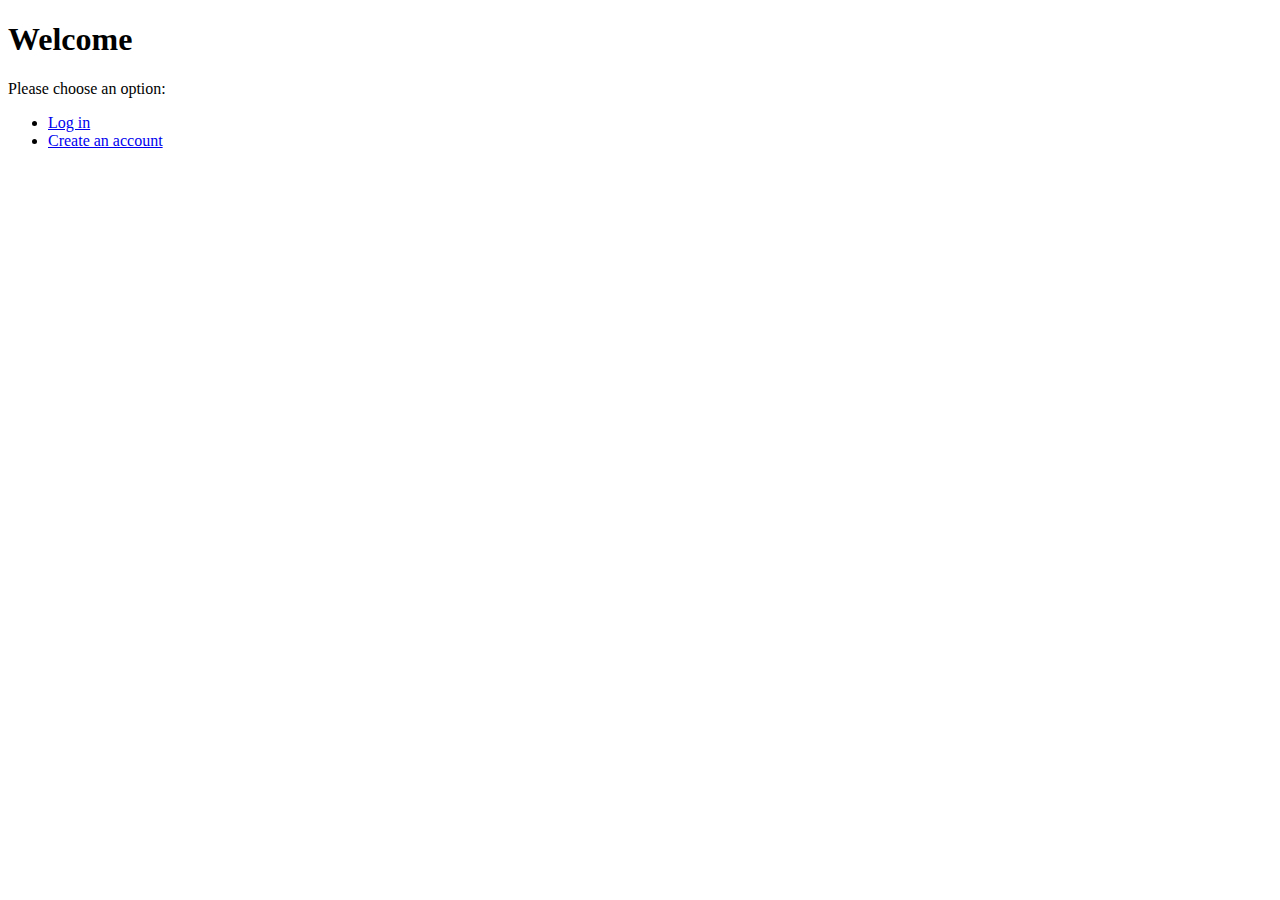
<file: lab10/src/main/resources/static/index.html>
<!doctype html>
<html lang="en">
<head>
    <meta charset="UTF-8">
    <title>Home</title>
</head>
<body>

<h1>Welcome</h1>
<p>Please choose an option:</p>

<ul>
    <li><a href="/login">Log in</a></li>
    <li><a href="/register">Create an account</a></li>
</ul>

</body>
</html>
</file>
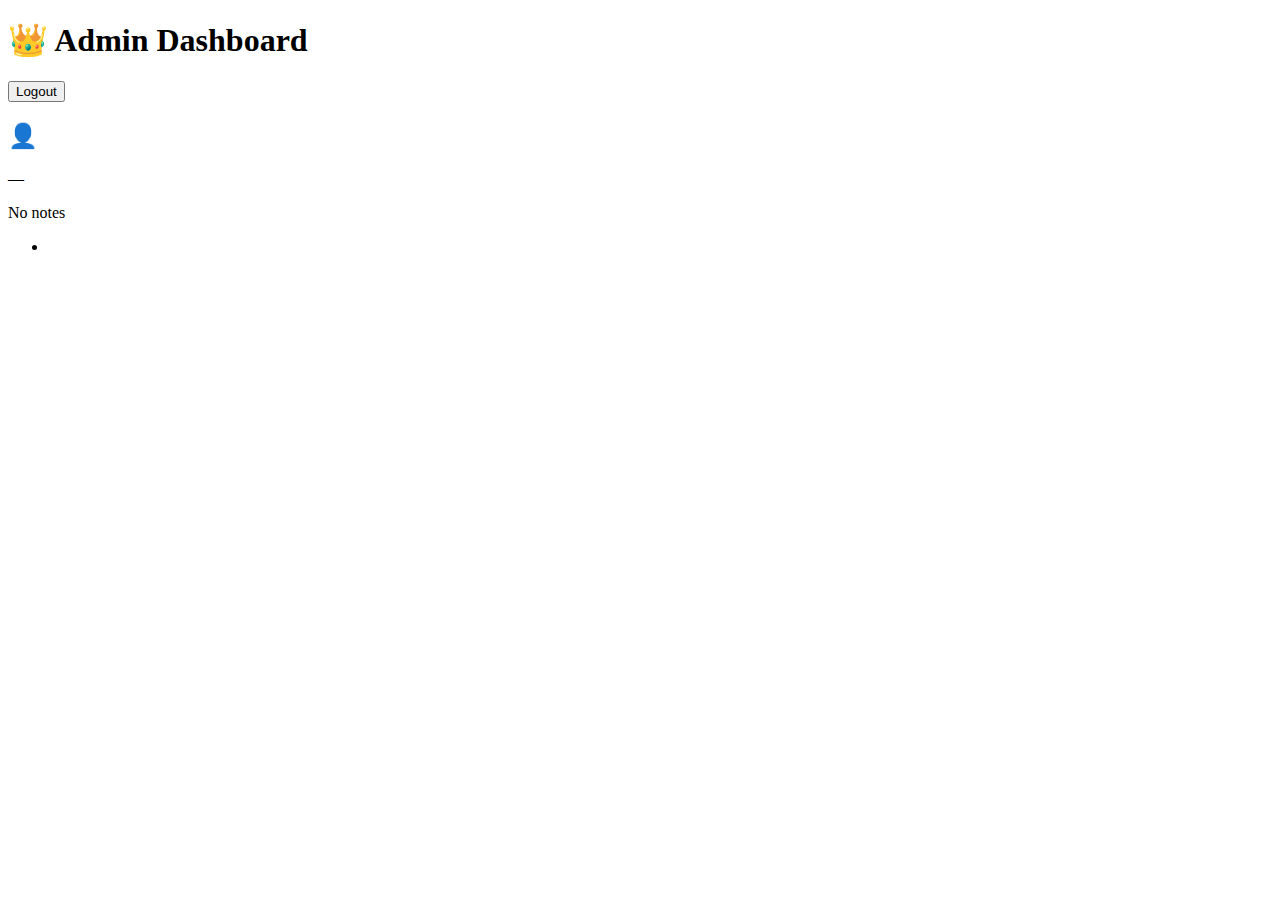
<file: lab10/src/main/resources/templates/admin.html>
<!DOCTYPE html>
<html xmlns:th="http://www.thymeleaf.org">
<head>
    <title>Admin Dashboard</title>
    <meta charset="UTF-8">
    <link rel="stylesheet" th:href="@{/css/style.css}">
</head>
<body>

<div class="container admin">

    <div class="header">
        <h1>👑 Admin Dashboard</h1>

        <form th:action="@{/logout}" method="post">
            <input type="hidden"
                   th:name="${_csrf.parameterName}"
                   th:value="${_csrf.token}" />
            <button class="logout-btn" type="submit">Logout</button>
        </form>
    </div>

    <div class="user-card" th:each="user : ${users}">

        <h2>👤 <span th:text="${user.username}"></span></h2>

        <p class="user-info">
            <span th:text="${user.email}"></span>
            —
            <strong th:text="${user.role}"></strong>
        </p>

        <div th:if="${#lists.isEmpty(user.notes)}" class="empty">
            No notes
        </div>

        <ul class="notes" th:if="${!#lists.isEmpty(user.notes)}">
            <li th:each="note : ${user.notes}">
                <strong th:text="${note.title}"></strong>
                <p th:text="${note.content}"></p>
            </li>
        </ul>

    </div>

</div>

</body>
</html>
</file>
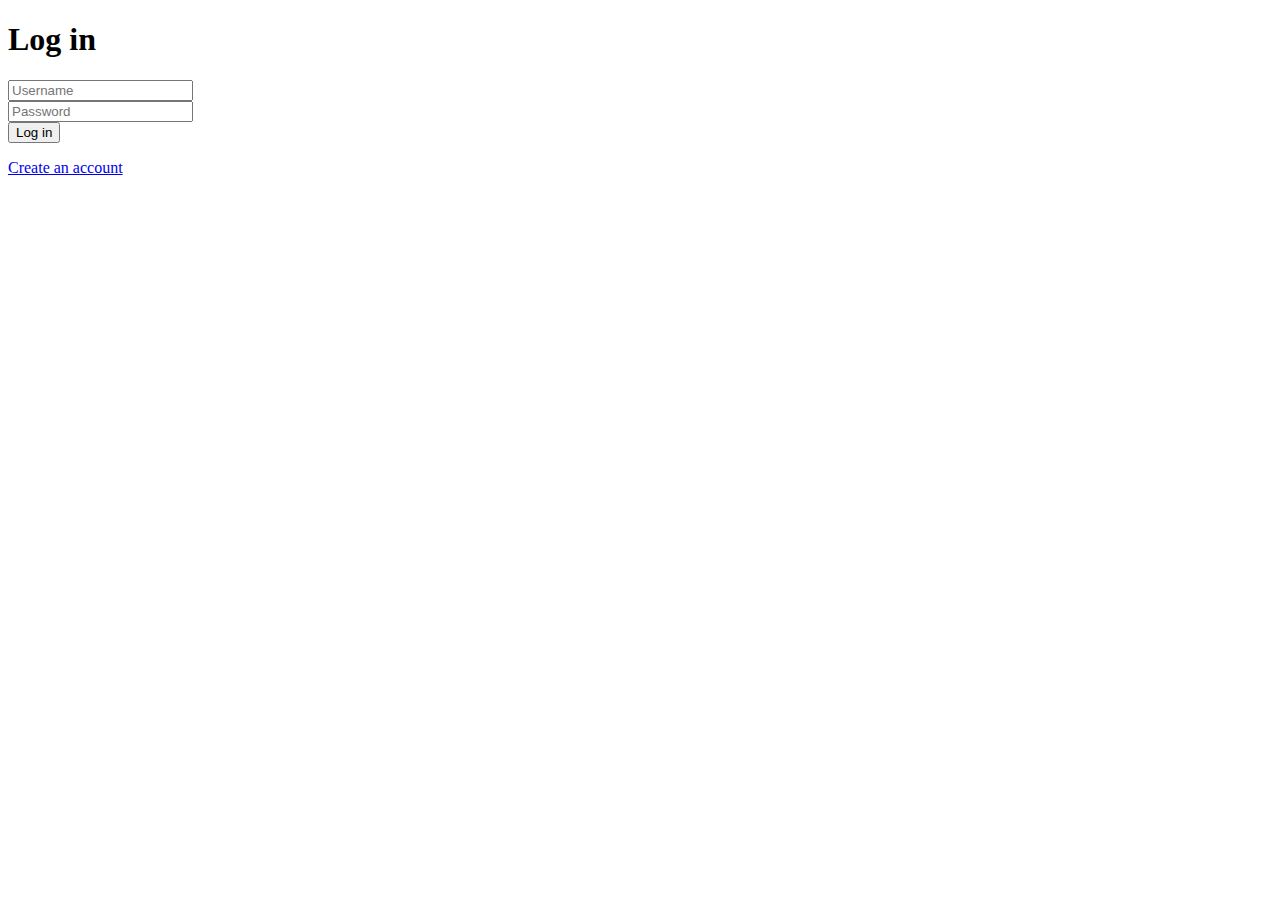
<file: lab10/src/main/resources/templates/login.html>
<!doctype html>
<html lang="en">
<head>
    <meta charset="UTF-8">
    <title>Login</title>
</head>
<body>

<h1>Log in</h1>

<form method="post" action="/login">
    <input type="text" name="username" placeholder="Username" required />
    <br/>
    <input type="password" name="password" placeholder="Password" required />
    <br/>
    <button type="submit">Log in</button>
</form>

<p>
    <a href="/register">Create an account</a>
</p>

</body>
</html>
</file>
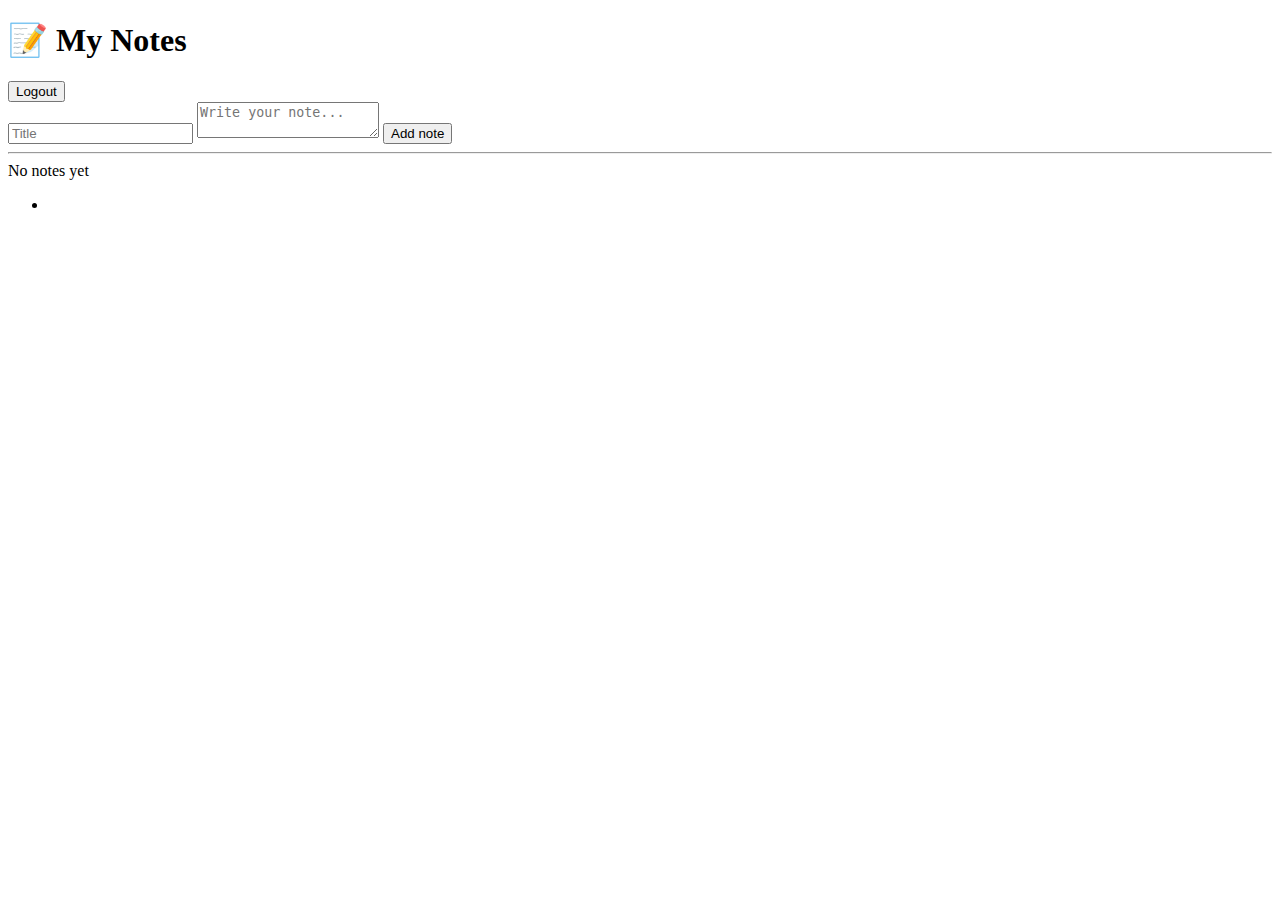
<file: lab10/src/main/resources/templates/notes.html>
<!doctype html>
<html lang="en" xmlns:th="http://www.thymeleaf.org">
<head>
    <meta charset="UTF-8">
    <title>My Notes</title>
    <link rel="stylesheet" th:href="@{/css/style.css}">
</head>
<body>

<div class="container">

    <div class="header">
        <h1>📝 My Notes</h1>

        <form th:action="@{/logout}" method="post">
            <input type="hidden"
                   th:name="${_csrf.parameterName}"
                   th:value="${_csrf.token}" />
            <button class="logout-btn" type="submit">Logout</button>
        </form>
    </div>

    <form th:action="@{/notes}" method="post">
        <input type="hidden"
               th:name="${_csrf.parameterName}"
               th:value="${_csrf.token}" />

        <input type="text" name="title" placeholder="Title" required />
        <textarea name="content" placeholder="Write your note..."></textarea>

        <button type="submit">Add note</button>
    </form>

    <hr/>

    <div th:if="${#lists.isEmpty(notes)}" class="empty">
        No notes yet
    </div>

    <ul th:if="${!#lists.isEmpty(notes)}">
        <li class="note" th:each="note : ${notes}">
            <strong th:text="${note.title}"></strong>
            <span th:text="${note.content}"></span>
        </li>
    </ul>

</div>

</body>
</html>
</file>
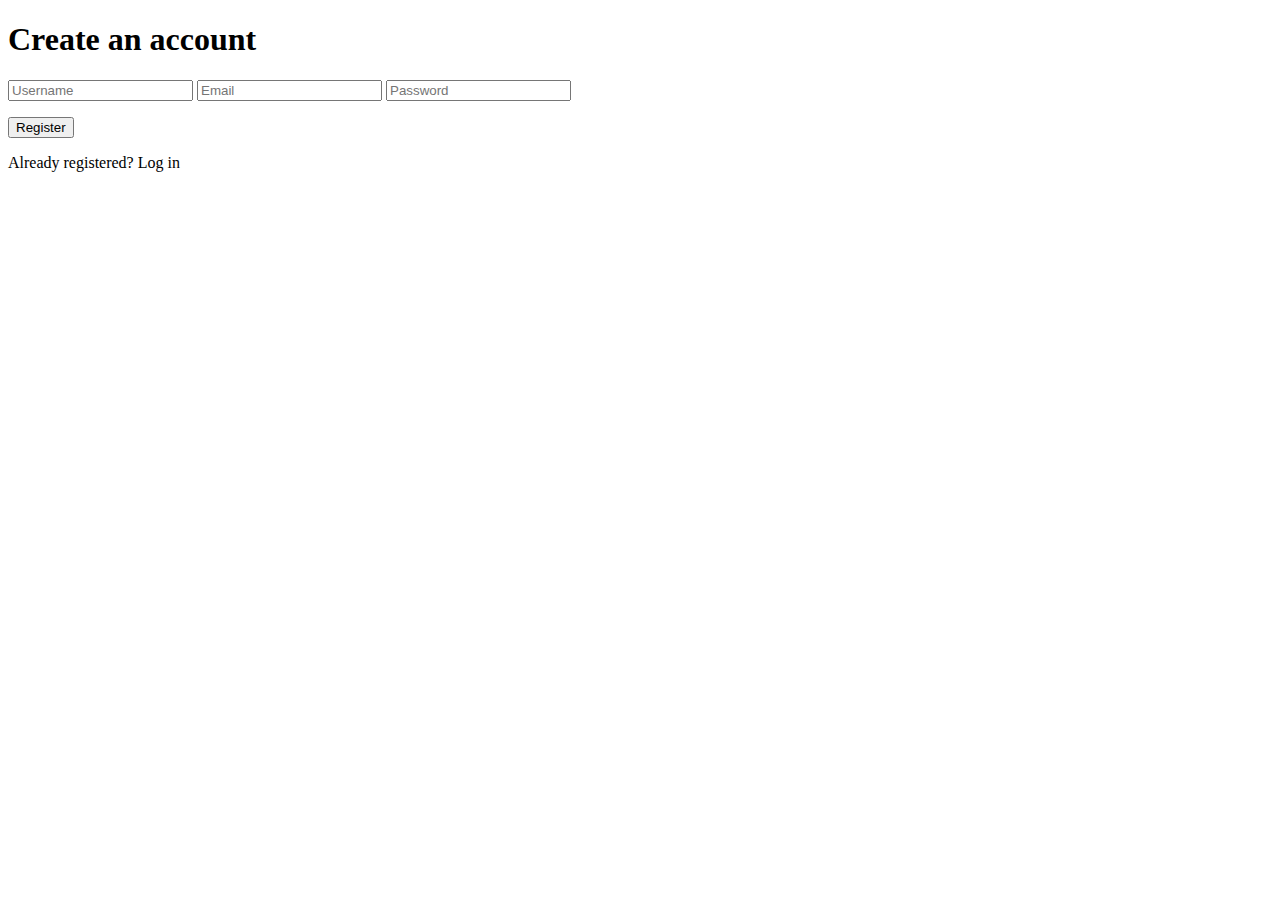
<file: lab10/src/main/resources/templates/register.html>
<!DOCTYPE html>
<html lang="en" xmlns:th="http://www.thymeleaf.org">
<head>
    <meta charset="UTF-8">
    <title>Register</title>
    <link rel="stylesheet" th:href="@{/css/style.css}">
</head>
<body>

<div class="container">

    <h1>Create an account</h1>

    <form th:action="@{/register}"
          th:object="${registerRequest}"
          method="post">

        <input type="hidden"
               th:name="${_csrf.parameterName}"
               th:value="${_csrf.token}" />

        <input type="text"
               th:field="*{username}"
               placeholder="Username"
               required />

        <input type="email"
               th:field="*{email}"
               placeholder="Email"
               required />

        <input type="password"
               th:field="*{password}"
               placeholder="Password"/>

        <div th:if="${#fields.hasErrors('password')}" class="error">
            <p th:errors="*{password}"></p>
        </div>


        <button type="submit">Register</button>
    </form>

    <p>
        Already registered?
        <a th:href="@{/login}">Log in</a>
    </p>

</div>

</body>
</html>
</file>
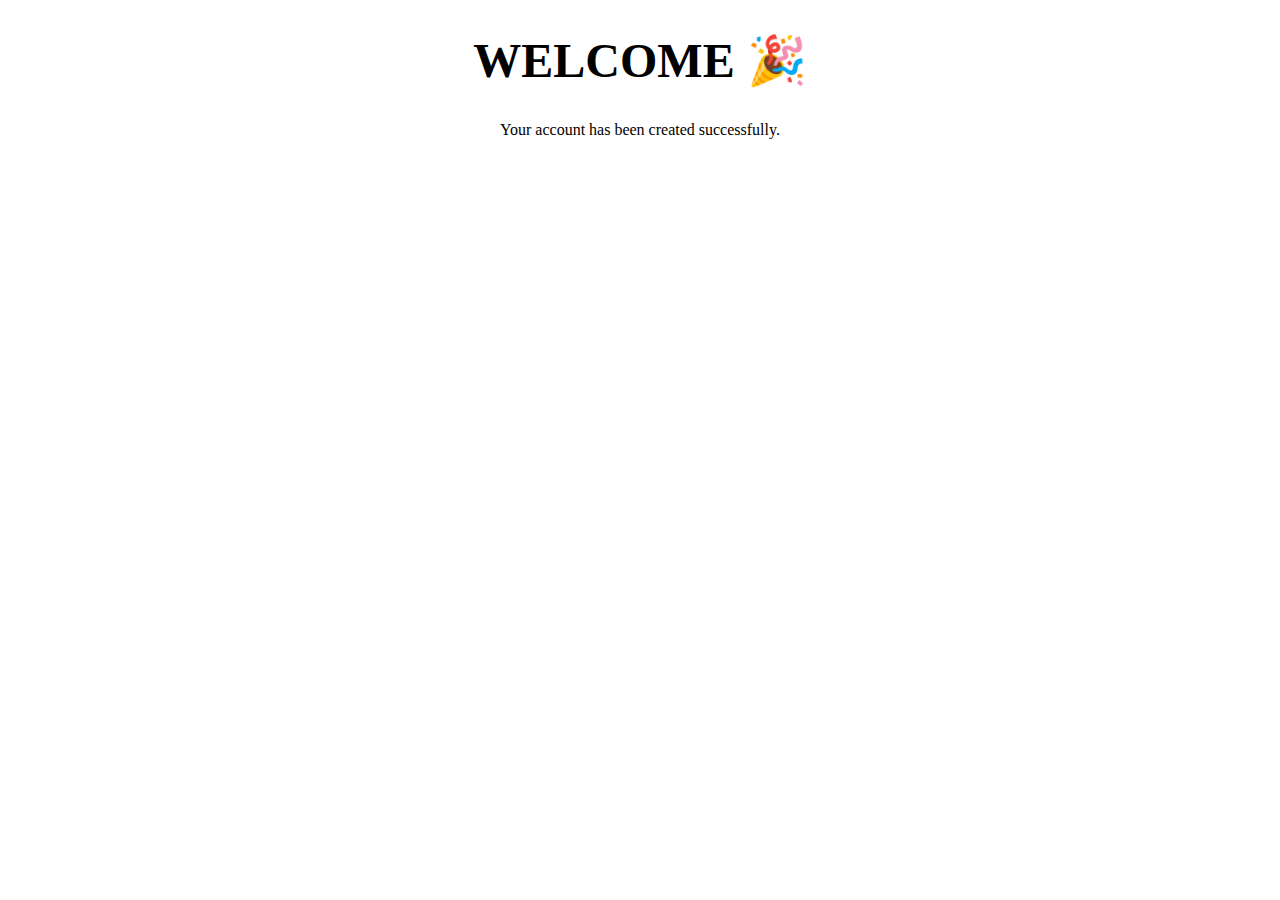
<file: lab10/src/main/resources/templates/welcome.html>
<!DOCTYPE html>
<html lang="en">
<head>
    <meta charset="UTF-8">
    <title>Welcome</title>
</head>
<body>

<h1 style="text-align:center; font-size:48px;">
    WELCOME 🎉
</h1>

<p style="text-align:center;">
    Your account has been created successfully.
</p>

</body>
</html>
</file>
